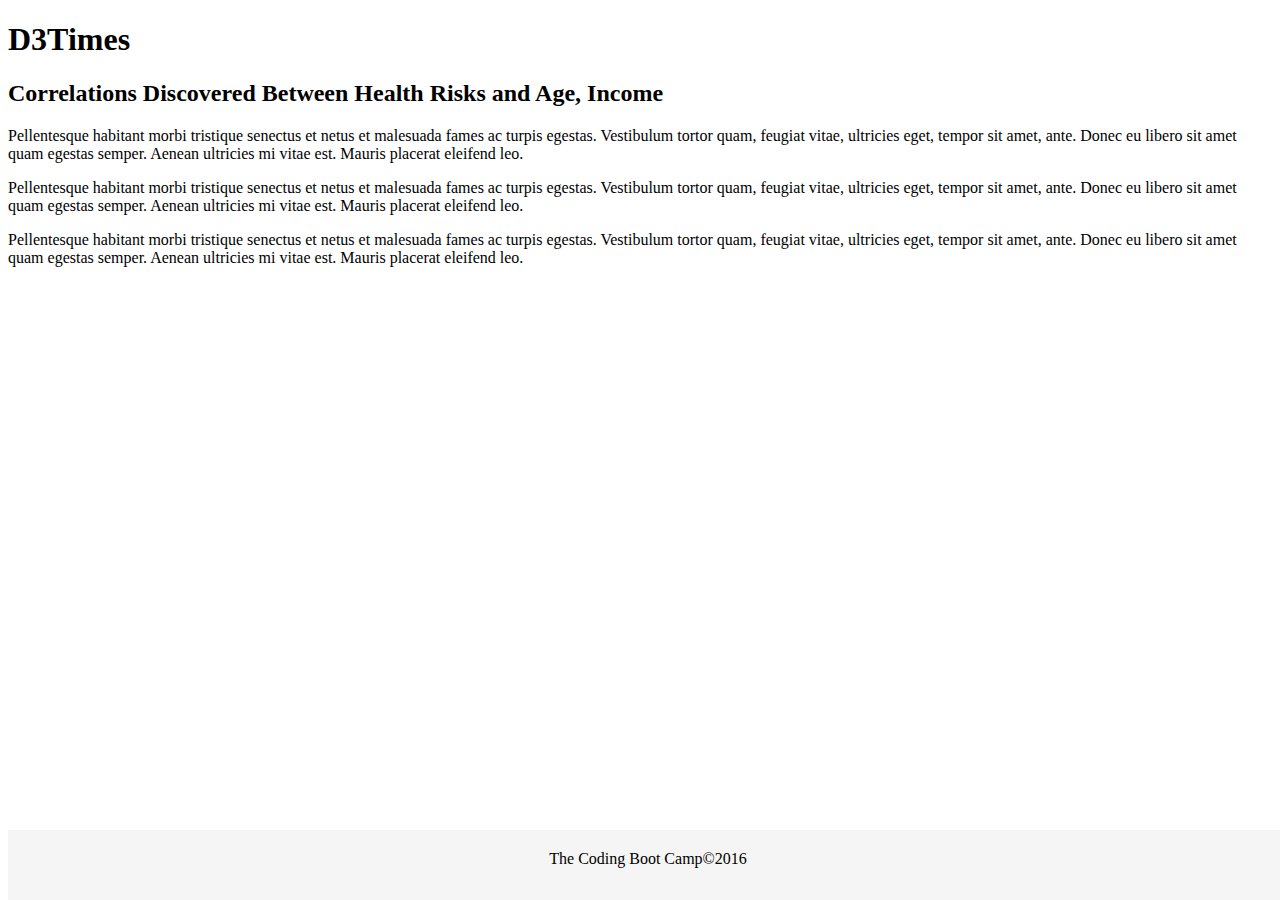
<file: D3-challenge/StarterCode/index.html>
<!DOCTYPE html>
<html lang="en">

<head>
  <meta charset="UTF-8">
  <title>D3Times</title>
  <link rel="stylesheet" href="https://stackpath.bootstrapcdn.com/bootstrap/4.1.3/css/bootstrap.min.css" integrity="sha384-MCw98/SFnGE8fJT3GXwEOngsV7Zt27NXFoaoApmYm81iuXoPkFOJwJ8ERdknLPMO" crossorigin="anonymous">
  <link rel="stylesheet" href="assets/css/style.css">
  <link rel="stylesheet" href="assets/css/d3Style.css">

</head>

<body>
  <div class="container">
    <div class="row">
      <div class="col-xs-12 col-md-12">
        <h1>D3Times</h1>
      </div>
    </div>
    <div class="row">
      <div class="col-xs-12  col-md-9">
        <div id="scatter">
          <!-- We append our chart here. -->
        </div>
      </div>
    </div>
    <div class="row">
      <div class="col-xs-12  col-md-9">
        <div class="article">
          <h2>Correlations Discovered Between Health Risks and Age, Income</h2>
          <p>Pellentesque habitant morbi tristique senectus et netus et malesuada fames ac turpis egestas. Vestibulum tortor
            quam, feugiat vitae, ultricies eget, tempor sit amet, ante. Donec eu libero sit amet quam egestas semper. Aenean
            ultricies mi vitae est. Mauris placerat eleifend leo.</p>

          <p>Pellentesque habitant morbi tristique senectus et netus et malesuada fames ac turpis egestas. Vestibulum tortor
            quam, feugiat vitae, ultricies eget, tempor sit amet, ante. Donec eu libero sit amet quam egestas semper. Aenean
            ultricies mi vitae est. Mauris placerat eleifend leo.</p>

          <p>Pellentesque habitant morbi tristique senectus et netus et malesuada fames ac turpis egestas. Vestibulum tortor
            quam, feugiat vitae, ultricies eget, tempor sit amet, ante. Donec eu libero sit amet quam egestas semper. Aenean
            ultricies mi vitae est. Mauris placerat eleifend leo.</p>
        </div>
      </div>
    </div>
  </div>

  <!-- Footer-->
  <div id="footer">
    <p>The Coding Boot Camp&copy;2016</p>
  </div>
  <script src="https://code.jquery.com/jquery-3.3.1.slim.min.js" integrity="sha384-q8i/X+965DzO0rT7abK41JStQIAqVgRVzpbzo5smXKp4YfRvH+8abtTE1Pi6jizo" crossorigin="anonymous"></script>
  <script src="https://cdnjs.cloudflare.com/ajax/libs/popper.js/1.14.3/umd/popper.min.js" integrity="sha384-ZMP7rVo3mIykV+2+9J3UJ46jBk0WLaUAdn689aCwoqbBJiSnjAK/l8WvCWPIPm49" crossorigin="anonymous"></script>
  <script src="https://stackpath.bootstrapcdn.com/bootstrap/4.1.3/js/bootstrap.min.js" integrity="sha384-ChfqqxuZUCnJSK3+MXmPNIyE6ZbWh2IMqE241rYiqJxyMiZ6OW/JmZQ5stwEULTy" crossorigin="anonymous"></script>
  <script src="https://d3js.org/d3.v5.min.js"></script>
  <script type="text/javascript" src="assets/js/app2.js"></script>

</body>

</html>
</file>
<file: D3-challenge/StarterCode/assets/css/d3Style.css>
.aText {
  font-family: sans-serif;
  font-size: 16px;
  text-anchor: middle;
}

.active {
  font-weight: bold;
  fill: #000;
  transition: fill 0.3s ease-out;
  text-anchor: middle;
}

.inactive {
  font-weight: lighter;
  fill: #c9c9c9;
  transition: fill 0.3s ease-out;
  text-anchor: middle;
}

.inactive:hover {
  fill: #000;
  cursor: pointer;
}

/* font size dependent on radius, see app.js */
.stateText {
  font-family: sans-serif;
  fill: #fff;
  text-anchor: middle;
}

.stateCircle {
  fill: #89bdd3;
  stroke: #e3e3e3;
}

.chart {
  display: block;
  margin: 0;
}

.d3-tip {
  padding: 6px;
  font-size: 12px;
  line-height: 1;
  line-height: 1.5em;
  color: #fff;
  text-align: center;
  text-transform: capitalize;
  background: rgba(0, 0, 0, 0.8);
  border-radius: 4px;
}

/* Mobile Rules */
@media screen and (max-width: 530px) {
  .stateText {
    display: none;
  }

  .aText {
    font-size: 14px;
  }
}

@media screen and (max-width: 400px) {
  .aText {
    font-size: 13px;
  }
}
</file>
<file: D3-challenge/StarterCode/assets/css/style.css>
.iframeContainer {
  padding: 20px;
  border: 1px solid #e3e3e3;
}

/* Sticky Footer rules (https://getbootstrap.com/examples/sticky-footer/) */
html {
  position: relative;
  min-height: 100%;
}

body {
  /* Padding bottom by footer height */
  padding-bottom: 80px;
}

#footer {
  position: absolute;
  bottom: 0;
  width: 100%; /* Set the fixed height of the footer here */
  height: 10px;
  padding-top: 20px;
  padding-bottom: 40px;
  text-align: center;
  background-color: #f5f5f5;
}

#footer p {
  margin: 0;
  font-size: 16px;
}
</file>
